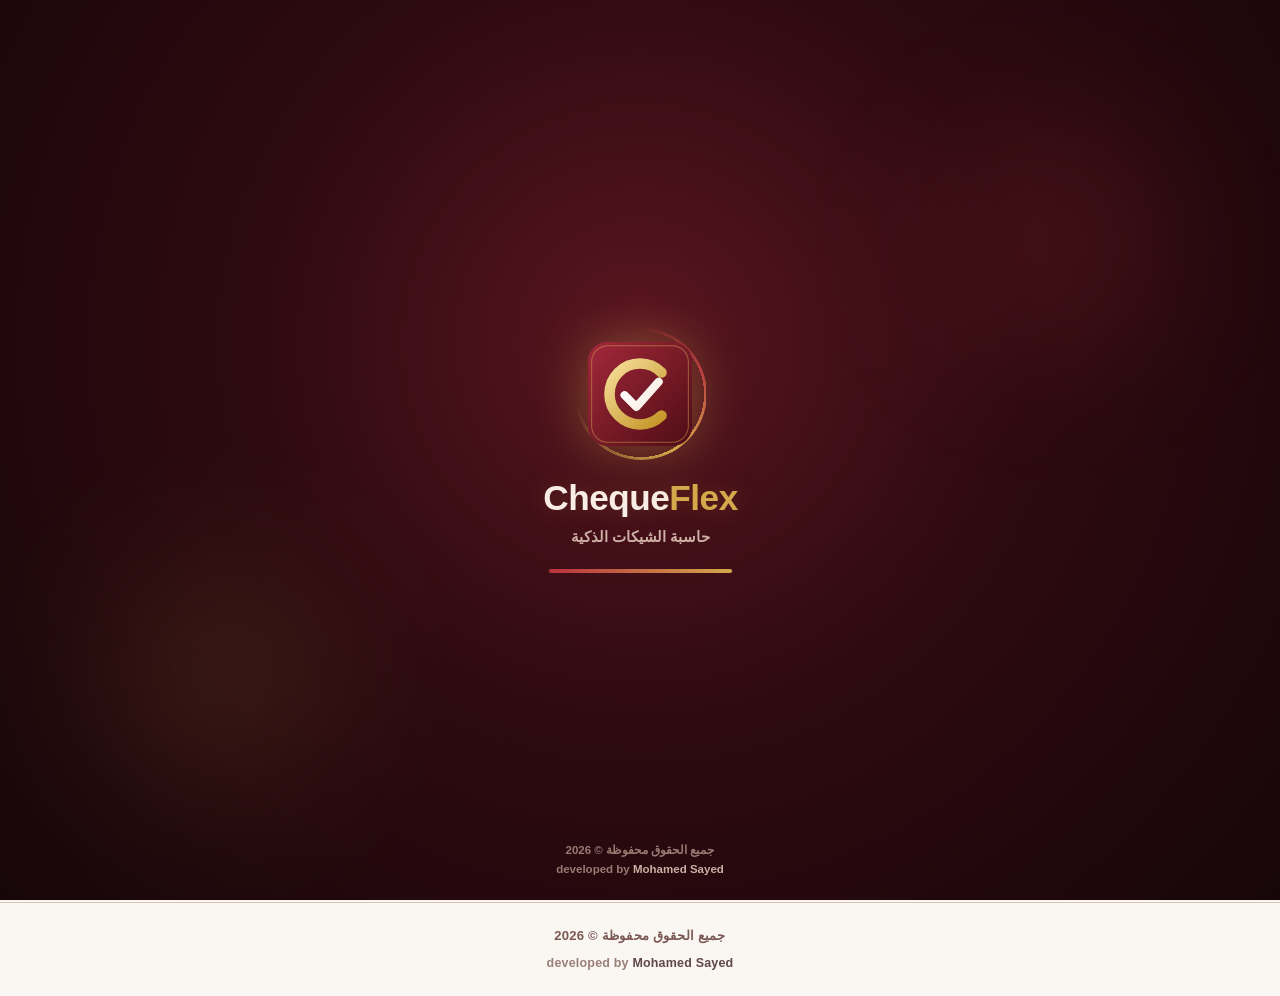
<file: index.html>
<!DOCTYPE html>
<html lang="ar" dir="rtl">
<head>
    <meta charset="UTF-8">
    <!-- Content Security Policy -->
    <meta http-equiv="Content-Security-Policy" content="default-src 'self'; script-src 'self' https://www.googletagmanager.com; style-src 'self' 'unsafe-inline' https://fonts.googleapis.com; font-src 'self' https://fonts.gstatic.com; img-src 'self' data: https://www.googletagmanager.com https://*.google-analytics.com; connect-src 'self' https://*.google-analytics.com https://*.analytics.google.com; object-src 'none'; base-uri 'self'; form-action 'self'; frame-ancestors 'none'">
    <!-- Google tag (gtag.js) -->
    <script async src="https://www.googletagmanager.com/gtag/js?id=G-LXRSER8TMQ"></script>
    <script src="js/analytics.js"></script>
    <meta name="viewport" content="width=device-width, initial-scale=1.0, maximum-scale=1.0, user-scalable=no">
    <!-- PWA Meta Tags -->
    <meta name="theme-color" content="#170609" id="themeColorMeta">
    <meta name="apple-mobile-web-app-capable" content="yes">
    <meta name="apple-mobile-web-app-status-bar-style" content="black-translucent">
    <meta name="apple-mobile-web-app-title" content="ChequeFlex">
    <!-- PWA Manifest -->
    <link rel="manifest" href="manifest.json">
    <link rel="icon" href="icons/icon.svg" type="image/svg+xml">
    <link rel="icon" href="icons/icon-192.png" type="image/png" sizes="192x192">
    <link rel="apple-touch-icon" href="icons/apple-touch-icon.png">
    <meta name="description" content="أداة حساب مديونية وتسوية شيكات المشروعات الصغيرة">
    
    <title data-i18n="pageTitle">ChequeFlex | حاسبة الشيكات الذكية</title>
    
    <!-- Fonts -->
    <link rel="preconnect" href="https://fonts.googleapis.com">
    <link rel="preconnect" href="https://fonts.gstatic.com" crossorigin>
    <link href="https://fonts.googleapis.com/css2?family=Cairo:wght@400;600;700;800&family=Inter:wght@400;600;700&display=swap" rel="stylesheet">
    
    <!-- Vendored Libraries (local, pinned versions — no third-party runtime JS) -->

    <!-- Styles -->
    <link rel="stylesheet" href="css/style.css">
</head>
<body>

    <!-- Boot: anti-clickjacking, theme init, splash & service worker -->
    <script src="js/boot.js"></script>

    <!-- ============================================================
         SPLASH SCREEN
    ============================================================ -->
    <div id="splashScreen" role="status" aria-label="جارٍ تحميل ChequeFlex">
        <div class="splash-content">
            <!-- Logo -->
            <div class="splash-logo">
                <span class="logo-ring"></span>
                <svg width="104" height="104" viewBox="0 0 512 512" fill="none" xmlns="http://www.w3.org/2000/svg" aria-hidden="true">
  <rect width="512" height="512" rx="96" fill="url(#splBg)"/>
  <rect x="18" y="18" width="476" height="476" rx="80" fill="none" stroke="#E3B65A" stroke-opacity="0.45" stroke-width="5"/>
  <path d="M362 150A150 150 0 1 0 362 362" stroke="url(#splC)" stroke-width="52" stroke-linecap="round" fill="none"/>
  <path d="M180 262L238 320L348 196" stroke="url(#splK)" stroke-width="40" stroke-linecap="round" stroke-linejoin="round" fill="none"/>
  <defs>
    <linearGradient id="splBg" x1="0" y1="0" x2="512" y2="512" gradientUnits="userSpaceOnUse">
      <stop offset="0%" stop-color="#A3283A"/>
      <stop offset="100%" stop-color="#4E0D15"/>
    </linearGradient>
    <linearGradient id="splC" x1="106" y1="106" x2="406" y2="406" gradientUnits="userSpaceOnUse">
      <stop offset="0%" stop-color="#F6DE9A"/>
      <stop offset="100%" stop-color="#C08F1E"/>
    </linearGradient>
    <linearGradient id="splK" x1="180" y1="196" x2="348" y2="320" gradientUnits="userSpaceOnUse">
      <stop offset="0%" stop-color="#FFFFFF"/>
      <stop offset="100%" stop-color="#F8EDE0"/>
    </linearGradient>
  </defs>
</svg>
            </div>
            <!-- Name -->
            <div class="splash-name" dir="ltr">Cheque<span>Flex</span></div>
            <div class="splash-sub">حاسبة الشيكات الذكية</div>
            <!-- Loading progress -->
            <div class="splash-progress"><div class="splash-progress-bar"></div></div>
        </div>
        <!-- Copyright -->
        <div class="splash-footer">
            جميع الحقوق محفوظة &copy; 2026<br>
            developed by <strong>Mohamed Sayed</strong>
        </div>
    </div>

    <!-- Splash Screen Styles (inline to render before CSS loads) -->
    <style>
        /* ── Splash Screen ─────────────────────────────────────── */
        #splashScreen {
            position: fixed;
            inset: 0;
            z-index: 9999;
            background: radial-gradient(circle at 50% 38%, #5A1520 0%, #2E0A10 45%, #170609 100%);
            display: flex;
            flex-direction: column;
            align-items: center;
            justify-content: center;
            overflow: hidden;
            transition: opacity 0.5s ease, visibility 0.5s ease;
        }
        #splashScreen.hidden {
            opacity: 0;
            visibility: hidden;
            pointer-events: none;
        }
        /* Animated background glows */
        #splashScreen::before,
        #splashScreen::after {
            content: '';
            position: absolute;
            border-radius: 50%;
            filter: blur(70px);
            opacity: 0.55;
            z-index: 0;
        }
        #splashScreen::before {
            width: 300px; height: 300px;
            background: radial-gradient(circle, rgba(184,50,63,0.55), transparent 70%);
            top: 10%; inset-inline-start: 6%;
            animation: splGlow1 7s ease-in-out infinite;
        }
        #splashScreen::after {
            width: 340px; height: 340px;
            background: radial-gradient(circle, rgba(212,168,75,0.30), transparent 70%);
            bottom: 6%; inset-inline-end: 4%;
            animation: splGlow2 8s ease-in-out infinite;
        }
        @keyframes splGlow1 { 0%,100% { transform: translate(0,0); } 50% { transform: translate(28px,22px); } }
        @keyframes splGlow2 { 0%,100% { transform: translate(0,0); } 50% { transform: translate(-28px,-18px); } }

        .splash-content {
            position: relative;
            z-index: 1;
            display: flex;
            flex-direction: column;
            align-items: center;
            gap: 18px;
            animation: splFadeIn 0.7s ease forwards;
        }
        @keyframes splFadeIn {
            from { opacity: 0; transform: translateY(20px); }
            to   { opacity: 1; transform: translateY(0); }
        }

        /* Logo with rotating gradient ring */
        .splash-logo {
            position: relative;
            width: 132px; height: 132px;
            display: flex; align-items: center; justify-content: center;
        }
        .splash-logo .logo-ring {
            position: absolute;
            inset: 0;
            border-radius: 50%;
            background: conic-gradient(from 0deg, transparent 0deg, #B8323F 70deg, #D4A84B 150deg, transparent 260deg);
            -webkit-mask: radial-gradient(farthest-side, transparent calc(100% - 3px), #000 calc(100% - 3px));
                    mask: radial-gradient(farthest-side, transparent calc(100% - 3px), #000 calc(100% - 3px));
            animation: splSpin 2.6s linear infinite;
        }
        @keyframes splSpin { to { transform: rotate(360deg); } }
        .splash-logo svg {
            animation: splPulse 2.6s ease-in-out infinite;
            filter: drop-shadow(0 0 26px rgba(212,168,75,0.40));
        }
        @keyframes splPulse {
            0%, 100% { transform: scale(1); }
            50%       { transform: scale(1.05); }
        }

        .splash-name {
            font-family: 'Cairo', sans-serif;
            font-size: 2.2rem;
            font-weight: 800;
            color: #F8EDE5;
            letter-spacing: -0.5px;
            text-shadow: 0 0 24px rgba(212,168,75,0.25);
        }
        .splash-name span { color: #D4A84B; }
        .splash-sub {
            font-family: 'Cairo', sans-serif;
            font-size: 0.92rem;
            font-weight: 600;
            color: #CDAFA4;
            margin-top: -8px;
        }

        /* Loading progress bar */
        .splash-progress {
            width: 184px; height: 4px;
            background: rgba(255,255,255,0.10);
            border-radius: 4px;
            overflow: hidden;
            margin-top: 6px;
        }
        .splash-progress-bar {
            height: 100%; width: 0;
            border-radius: 4px;
            background: linear-gradient(90deg, #B8323F, #D4A84B);
            box-shadow: 0 0 12px rgba(212,168,75,0.55);
            animation: splLoad 2.4s ease forwards;
        }
        @keyframes splLoad {
            0%   { width: 0; }
            55%  { width: 70%; }
            100% { width: 100%; }
        }

        /* Footer */
        .splash-footer {
            position: fixed;
            bottom: 20px;
            left: 0; right: 0;
            z-index: 1;
            text-align: center;
            font-family: 'Cairo', sans-serif;
            font-size: 0.72rem;
            font-weight: 600;
            color: #9A7A72;
            line-height: 1.7;
        }
        .splash-footer strong { color: #CDAFA4; }
    </style>

    <!-- Print Header (Hidden on Screen) -->
    <div class="print-only" id="printHeader">
        <div class="print-header">
            <div class="print-logo">Cheque<span>Flex</span></div>
            <div data-i18n="printTitle">عرض مديونية وتسوية شيكات المشروعات الصغيرة</div>
            <div class="client-print-meta">
                <span id="printClientName" data-i18n="printClient">العميل: ----------------</span>
                <span id="printDate" data-i18n="printDateLabel">التاريخ: </span>
                <span id="printMeta"></span>
            </div>
        </div>
    </div>

    <div class="app-container">
        <!-- Navbar -->
        <header class="app-bar no-print">
            <div class="brand" dir="ltr">
                <svg width="36" height="36" viewBox="0 0 512 512" fill="none" xmlns="http://www.w3.org/2000/svg" aria-hidden="true">
  <path d="M362 150A150 150 0 1 0 362 362" stroke="url(#brdC)" stroke-width="52" stroke-linecap="round" fill="none"/>
  <path d="M180 262L238 320L348 196" stroke="#2B0D11" style="stroke: var(--text-main)" stroke-width="40" stroke-linecap="round" stroke-linejoin="round" fill="none"/>
  <defs>
    <linearGradient id="brdBg" x1="0" y1="0" x2="512" y2="512" gradientUnits="userSpaceOnUse">
      <stop offset="0%" stop-color="#A3283A"/>
      <stop offset="100%" stop-color="#4E0D15"/>
    </linearGradient>
    <linearGradient id="brdC" x1="106" y1="106" x2="406" y2="406" gradientUnits="userSpaceOnUse">
      <stop offset="0%" stop-color="#F6DE9A"/>
      <stop offset="100%" stop-color="#C08F1E"/>
    </linearGradient>
    <linearGradient id="brdK" x1="180" y1="196" x2="348" y2="320" gradientUnits="userSpaceOnUse">
      <stop offset="0%" stop-color="#FFFFFF"/>
      <stop offset="100%" stop-color="#F8EDE0"/>
    </linearGradient>
  </defs>
</svg>
                Cheque<span>Flex</span>
                <small>حاسبة الشيكات الذكية</small>
            </div>
            <div class="actions-right">
                <button type="button" class="btn-icon" id="installBtn" aria-label="Install App" title="تثبيت التطبيق" style="display:none;">
                    <svg width="20" height="20" viewBox="0 0 24 24" fill="none" stroke="currentColor" stroke-width="2" stroke-linecap="round" stroke-linejoin="round"><path d="M12 3v12"></path><polyline points="8 11 12 15 16 11"></polyline><path d="M4 21h16"></path></svg>
                </button>
                <button type="button" class="btn-icon" id="shareBtn" aria-label="Share App" title="مشاركة التطبيق">
                    <svg width="20" height="20" viewBox="0 0 24 24" fill="none" stroke="currentColor" stroke-width="2" stroke-linecap="round" stroke-linejoin="round"><circle cx="18" cy="5" r="3"></circle><circle cx="6" cy="12" r="3"></circle><circle cx="18" cy="19" r="3"></circle><line x1="8.59" y1="13.51" x2="15.42" y2="17.49"></line><line x1="15.41" y1="6.51" x2="8.59" y2="10.49"></line></svg>
                </button>
                <button class="btn-icon" id="langToggle" aria-label="Toggle Language" title="تغيير اللغة">
                    <svg width="20" height="20" viewBox="0 0 24 24" fill="none" stroke="currentColor" stroke-width="2" stroke-linecap="round" stroke-linejoin="round"><circle cx="12" cy="12" r="10"></circle><line x1="2" y1="12" x2="22" y2="12"></line><path d="M12 2a15.3 15.3 0 0 1 4 10 15.3 15.3 0 0 1-4 10 15.3 15.3 0 0 1-4-10 15.3 15.3 0 0 1 4-10z"></path></svg>
                    <span id="currentLangLabel">EN</span>
                </button>
                <button class="btn-icon" id="themeToggle" aria-label="Toggle Theme" title="تبديل المظهر">
                    <svg width="20" height="20" viewBox="0 0 24 24" fill="none" stroke="currentColor" stroke-width="2"><path d="M21 12.79A9 9 0 1 1 11.21 3 7 7 0 0 0 21 12.79z"></path></svg>
                </button>
            </div>
        </header>

        <main class="main-grid">
            <!-- Left Column: Inputs Form -->
            <aside class="card no-print fade-in">
                <div class="card-header">
                    <svg width="22" height="22" viewBox="0 0 24 24" fill="none" stroke="currentColor" stroke-width="2.5" aria-hidden="true"><path d="M11 4H4a2 2 0 0 0-2 2v14a2 2 0 0 0 2 2h14a2 2 0 0 0 2-2v-7"></path><path d="M18.5 2.5a2.121 2.121 0 0 1 3 3L12 15l-4 1 1-4 9.5-9.5z"></path></svg>
                    <span data-i18n="formTitle">بيانات العملية</span>
                    
                    <button class="btn-icon btn-sm" id="resetBtn" aria-label="Reset Form" title="إعادة ضبط" style="margin-right: auto; margin-left: 0;">
                        <svg width="18" height="18" viewBox="0 0 24 24" fill="none" stroke="currentColor" stroke-width="2" stroke-linecap="round" stroke-linejoin="round"><path d="M3 12a9 9 0 1 0 9-9 9.75 9.75 0 0 0-6.74 2.74L3 8"></path><path d="M3 3v5h5"></path></svg>
                    </button>
                </div>

                <form id="calculatorForm" novalidate>
                    <!-- Client Name -->
                    <div class="input-group">
                        <label for="clientName">
                            <span data-i18n="clientNameLabel">اسم العميل (اختياري)</span>
                            <span class="tooltip-icon" aria-label="يظهر اسم العميل في المطبوعات فقط" title="يظهر اسم العميل في المطبوعات فقط">
                                <svg width="14" height="14" viewBox="0 0 24 24" fill="none" stroke="currentColor" stroke-width="2"><circle cx="12" cy="12" r="10"></circle><line x1="12" y1="16" x2="12" y2="12"></line><line x1="12" y1="8" x2="12.01" y2="8"></line></svg>
                            </span>
                        </label>
                        <input type="text" id="clientName" class="form-control" placeholder="أدخل اسم العميل" data-i18n-placeholder="clientNamePlaceholder">
                    </div>

                    <!-- Loan Amount -->
                    <div class="input-group">
                        <label for="loanAmount">
                            <span data-i18n="loanAmountLabel">مبلغ القرض (ج.م)</span>
                            <span class="tooltip-icon" aria-label="أدخل إجمالي مبلغ التمويل المطلوب" title="أدخل إجمالي مبلغ التمويل المطلوب">
                                <svg width="14" height="14" viewBox="0 0 24 24" fill="none" stroke="currentColor" stroke-width="2"><circle cx="12" cy="12" r="10"></circle><line x1="12" y1="16" x2="12" y2="12"></line><line x1="12" y1="8" x2="12.01" y2="8"></line></svg>
                            </span>
                        </label>
                        <input type="number" id="loanAmount" class="form-control" placeholder="100,000" min="1000" required>
                        <div class="error-msg" id="error-loanAmount" data-i18n="errorLoanAmount">يرجى إدخال مبلغ صحيح أكبر من 1000</div>
                    </div>

                    <!-- Product Code -->
                    <div class="input-group">
                        <label for="productCode">
                            <span data-i18n="productCodeLabel">المنتج المصرفي</span>
                        </label>
                        <input type="text" id="productCode" class="form-control" list="productCodesList" placeholder="أدخل كود المنتج (مثال: IS18)" required autocomplete="off">
                        <datalist id="productCodesList">
                            <!-- Populated dynamically -->
                        </datalist>
                        <div class="error-msg" id="error-productCode" data-i18n="errorProductCode">كود المنتج غير موجود</div>
                    </div>


                    <!-- Duration -->
                    <div class="input-group">
                        <label for="duration">
                            <span data-i18n="durationLabel">مدة القرض (بالشهور)</span>
                            <span class="tooltip-icon" aria-label="المدة الإجمالية للتمويل بالشهور، يجب أن تكون من مضاعفات الـ 6" title="المدة الإجمالية للتمويل بالشهور، يجب أن تكون من مضاعفات الـ 6">
                                <svg width="14" height="14" viewBox="0 0 24 24" fill="none" stroke="currentColor" stroke-width="2"><circle cx="12" cy="12" r="10"></circle><line x1="12" y1="16" x2="12" y2="12"></line><line x1="12" y1="8" x2="12.01" y2="8"></line></svg>
                            </span>
                        </label>
                        <input type="number" id="duration" class="form-control" placeholder="36" value="36" min="6" step="1" required>
                        <div class="error-msg" id="error-duration" data-i18n="errorDuration">المدة غير صحيحة، أدنى مدة 6 شهور</div>
                    </div>

                    <!-- Disburse Date -->
                    <div class="input-group">
                        <label for="disburseDate">
                            <span data-i18n="disburseDateLabel">تاريخ المنح</span>
                        </label>
                        <input type="date" id="disburseDate" class="form-control" required>
                        <div class="error-msg" id="error-disburseDate" data-i18n="errorDate">يرجى إختيار تاريخ صحيح</div>
                    </div>

                    <!-- Guarantor Toggle -->
                    <div class="toggle-row" id="guarantorToggle" tabindex="0" aria-checked="false" role="switch">
                        <span data-i18n="guarantorLabel">هل يوجد ضامن؟</span>
                        <div class="ios-toggle"></div>
                    </div>

                    <!-- Calculate Button -->
                    <button type="button" class="btn btn-primary" id="calcBtn" style="width: 100%; margin-bottom: 16px; font-size: 1.1rem; padding: 14px;">
                        <span data-i18n="calcBtn">احسب الآن</span>
                        <svg width="20" height="20" viewBox="0 0 24 24" fill="none" stroke="currentColor" stroke-width="2.5"><polyline points="20 6 9 17 4 12"></polyline></svg>
                    </button>

                    <div id="formGlobalError" class="global-error" style="display: none;" data-i18n="globalError">يرجى تصحيح الأخطاء في الحقول أعلاه.</div>
                </form>
            </aside>

            <!-- Right Column: Results & Table -->
            <section class="results-wrapper fade-in" id="resultsSection">
                
                <div class="card card-header-box no-print" style="margin-bottom: 24px; padding: 16px 24px;">
                    <div class="header-content" style="display: flex; justify-content: space-between; align-items: center; flex-wrap: wrap; gap: 10px;">
                        <div style="display: flex; align-items: center; gap: 10px; font-weight: 800; font-size: 1.2rem;">
                            <svg width="22" height="22" viewBox="0 0 24 24" fill="none" stroke="currentColor" stroke-width="2.5"><rect x="3" y="4" width="18" height="18" rx="2" ry="2"></rect><line x1="16" y1="2" x2="16" y2="6"></line><line x1="8" y1="2" x2="8" y2="6"></line><line x1="3" y1="10" x2="21" y2="10"></line></svg>
                            <span data-i18n="resultsTitle">لوحة المخرجات</span>
                        </div>
                        <div class="results-actions">
                            <button type="button" class="btn btn-primary btn-sm" id="printResultsBtn">
                                <svg width="16" height="16" viewBox="0 0 24 24" fill="none" stroke="currentColor" stroke-width="2"><polyline points="6 9 6 2 18 2 18 9"></polyline><path d="M6 18H4a2 2 0 0 1-2-2v-5a2 2 0 0 1 2-2h16a2 2 0 0 1 2 2v5a2 2 0 0 1-2 2h-2"></path><rect x="6" y="14" width="12" height="8"></rect></svg>
                                <span data-i18n="printBtn">طباعة</span>
                            </button>
                        </div>
                    </div>
                </div>

                <!-- Summary band: client, loan, product, monthly installment -->
                <div class="summary-band no-print" id="summaryBand">
                    <div class="summary-top">
                        <div class="summary-client" id="summaryClient"></div>
                        <div class="summary-date" id="summaryDate"></div>
                    </div>
                    <div class="summary-chips" id="summaryChips"></div>
                </div>

                <!-- Cheque lists: client & guarantor, always visible -->
                <div class="cheques-grid no-print">
                    <section class="cheque-panel" id="clientPanel">
                        <div class="cheque-panel-head">
                            <h3><span class="panel-dot"></span><span data-i18n="clientDebtsTitle">شيكات العميل</span></h3>
                            <span class="panel-badge" id="clientBadge"></span>
                        </div>
                        <div class="cheque-rows" id="clientRows"></div>
                        <div class="cheque-total"><span data-i18n="totalLabel">الإجمالي</span><span class="cheque-amt" id="clientTotal">0.00</span></div>
                    </section>

                    <section class="cheque-panel guar" id="guarantorPanel" style="display: none;">
                        <div class="cheque-panel-head">
                            <h3><span class="panel-dot"></span><span data-i18n="guarChecksTitle">شيكات الضامن</span></h3>
                            <span class="panel-badge" id="guarBadge"></span>
                        </div>
                        <div class="cheque-rows" id="guarRows"></div>
                        <div class="cheque-total"><span data-i18n="totalLabel">الإجمالي</span><span class="cheque-amt" id="guarTotal">0.00</span></div>
                    </section>
                </div>

                <!-- Printout: cheque tables with totals + signatures -->
                <div id="printChequesContainer" class="print-only"></div>

                <p class="results-disclaimer" data-i18n="disclaimer">الأرقام استرشادية، والمرجع النهائي هو نظام البنك.</p>

                <!-- Sticky actions (mobile-friendly) -->
                <div class="results-actionbar no-print">
                    <button type="button" class="btn btn-primary" id="printBarBtn">
                        <svg width="18" height="18" viewBox="0 0 24 24" fill="none" stroke="currentColor" stroke-width="2"><polyline points="6 9 6 2 18 2 18 9"></polyline><path d="M6 18H4a2 2 0 0 1-2-2v-5a2 2 0 0 1 2-2h16a2 2 0 0 1 2 2v5a2 2 0 0 1-2 2h-2"></path><rect x="6" y="14" width="12" height="8"></rect></svg>
                        <span data-i18n="printBtn">طباعة</span>
                    </button>
                    <button type="button" class="btn btn-ghost" id="copyAllBtn">
                        <svg width="18" height="18" viewBox="0 0 24 24" fill="none" stroke="currentColor" stroke-width="2"><rect x="9" y="9" width="13" height="13" rx="2"></rect><path d="M5 15H4a2 2 0 0 1-2-2V4a2 2 0 0 1 2-2h9a2 2 0 0 1 2 2v1"></path></svg>
                        <span data-i18n="copyAll">نسخ كل المبالغ</span>
                    </button>
                </div>

            </section>
        </main>
    </div>

    <!-- Modal for Cheques List -->
    <div class="modal-backdrop" id="chequesModal">
        <div class="modal-card">
            <div class="modal-header">
                <h3 id="modalTitle">قائمة الشيكات</h3>
                <button class="btn-icon btn-sm" id="closeModalBtn" aria-label="Close Modal">
                    <svg width="20" height="20" viewBox="0 0 24 24" fill="none" stroke="currentColor" stroke-width="2"><line x1="18" y1="6" x2="6" y2="18"></line><line x1="6" y1="6" x2="18" y2="18"></line></svg>
                </button>
            </div>
            <div class="modal-body">
                <div class="cheques-list" id="chequesListContainer">
                    <!-- Cheque items injected here -->
                </div>
            </div>
        </div>
    </div>

    <script src="js/i18n.js"></script>
    <script src="js/calculator.js"></script>
    <script src="js/ui.js"></script>
    <!-- Data module loader: exposes built-in products (getProducts) globally -->
    <script type="module" src="js/data-loader.js"></script>
    <script src="js/app.js"></script>
    <!-- ============================================================
         Footer — Copyright
    ============================================================ -->
    <footer id="appFooter" class="app-footer no-print" style="
        text-align: center;
        padding: 20px 24px;
        margin-top: 8px;
        border-top: 1px solid var(--border-color);
        color: var(--text-muted);
        font-size: 0.82rem;
        font-weight: 600;
        line-height: 2;
        letter-spacing: 0.2px;
    ">
        <div>
            <span data-i18n="footerRights">جميع الحقوق محفوظة</span> &copy; 2026
        </div>
        <div style="margin-top:2px; font-size:0.78rem; opacity:0.75;">
            <span data-i18n="footerCredit">developed by</span> <span id="devName" style="color:var(--text-main);font-weight:700;white-space:nowrap;cursor:pointer;">Mohamed Sayed</span>
        </div>
    </footer>
</body>
</html>
</file>
<file: css/style.css>
/* ============================================================
 *  ChequeFlex — حاسبة الشيكات الذكية
 *  style.css — Main Stylesheet & Design System
 * ============================================================
 *  © 2026 MSM-FINTECH. جميع الحقوق محفوظة.
 *  تطوير وبناء المبرمج: MOHAMED SAYED MUBARAK
 *  يُحظر نسخ هذا الكود أو إعادة توزيعه دون إذن كتابي مسبق.
 * ============================================================ */

/* ================================= */
/* 1. Design System & Theming        */
/* ================================= */
/* Palette: brick red (burgundy) + gold. Token names kept for compatibility:
   --royal-gold / --electric-blue = primary brick, --navy-blue = heading tone. */
:root {
    /* Light Mode — Brick & Gold */
    --bg-body: #FAF6F1;
    --bg-gradient: linear-gradient(135deg, #FAF6F1 0%, #F2E7DC 100%);
    --bg-card: #FFFFFF;
    --text-main: #2B0D11;
    --text-muted: #7A5853;
    --border-color: rgba(214, 190, 172, 0.9);
    --navy-blue: #5E1119;
    --royal-gold: #8B1E2B;           /* Primary brick red */
    --royal-gold-hover: #6E1520;     /* Darker brick hover */
    --slate-gray: #A2867E;
    --success: #0E9F6E;
    --danger: #DC2626;
    --danger-bg: #FEF2F2;
    --input-bg: #F8F0E9;
    --shadow-sm: 0 1px 3px rgba(60,15,20,0.06), 0 4px 16px rgba(60,15,20,0.05);
    --shadow-md: 0 6px 18px rgba(60,15,20,0.10), 0 12px 36px rgba(60,15,20,0.08);
    --border-radius: 16px;
    --focus-ring: 0 0 0 3px rgba(139, 30, 43, 0.25);
    --highlight-row: #FBEFE6;
    --chrome-silver: #E3C98F;
    --electric-blue: #8B1E2B;
    --deep-navy: #3A0A10;
    /* Gold accent — monetary value emphasis */
    --gold: #A97A0F;
    --gold-bg: #FBF3DE;
}

[data-theme="dark"] {
    /* Dark Mode — Brick & Gold */
    --bg-body: #170609;
    --bg-gradient: linear-gradient(135deg, #170609 0%, #2A0C11 100%);
    --bg-card: #26090E;
    --text-main: #F8EDE5;
    --text-muted: #CDAFA4;
    --border-color: rgba(212, 168, 75, 0.18);
    --navy-blue: #E3B65A;
    --royal-gold: #B8323F;           /* Brighter brick on dark */
    --royal-gold-hover: #9A2633;
    --slate-gray: #9A7A72;
    --success: #10B981;
    --danger: #EF4444;
    --danger-bg: #1A0A0A;
    --input-bg: rgba(58, 16, 22, 0.8);
    --highlight-row: #3A1118;
    --shadow-sm: 0 4px 10px rgba(0,0,0,0.4);
    --shadow-md: 0 10px 30px rgba(0,0,0,0.55);
    --chrome-silver: #E6C27A;
    --electric-blue: #D4A84B;
    --deep-navy: #0F0305;
    /* Gold accent — monetary value emphasis */
    --gold: #E3B65A;
    --gold-bg: rgba(227, 182, 90, 0.10);
}

* {
    margin: 0;
    padding: 0;
    box-sizing: border-box;
    font-family: 'Cairo', 'Inter', sans-serif;
    -webkit-tap-highlight-color: transparent;
}

body {
    background: var(--bg-gradient);
    background-color: var(--bg-body);
    background-attachment: fixed;
    color: var(--text-main);
    transition: background-color 0.3s, color 0.3s;
    -webkit-font-smoothing: antialiased;
    min-height: 100vh;
}

[dir="ltr"] body {
    font-family: 'Inter', 'Cairo', sans-serif;
}

input[type=number]::-webkit-inner-spin-button, 
input[type=number]::-webkit-outer-spin-button { -webkit-appearance: none; margin: 0; }
input[type=number] { -moz-appearance: textfield; }

/* Focus Accessibility */
*:focus-visible {
    outline: none;
    box-shadow: var(--focus-ring);
    border-radius: 4px;
}

/* Animations */
.fade-in {
    animation: fadeIn 0.4s ease forwards;
}

@keyframes fadeIn {
    from { opacity: 0; transform: translateY(10px); }
    to { opacity: 1; transform: translateY(0); }
}

/* ================================= */
/* 2. Layout & App Bar               */
/* ================================= */
.app-container {
    max-width: 1200px;
    margin: 0 auto;
    padding: 24px;
}

.app-bar {
    display: flex;
    justify-content: space-between;
    align-items: center;
    padding: 12px 16px;
    background-color: var(--bg-card);
    backdrop-filter: blur(12px);
    -webkit-backdrop-filter: blur(12px);
    border-radius: var(--border-radius);
    box-shadow: var(--shadow-sm);
    margin-bottom: 24px;
    border: 1px solid var(--border-color);
    overflow: hidden;       /* prevent content from escaping */
    gap: 8px;
}

.brand {
    display: flex;
    align-items: center;
    gap: 12px;
    font-weight: 800;
    font-size: 1.5rem;
    color: var(--text-main);
    letter-spacing: -0.5px;
    min-width: 0;           /* allow shrinking */
    flex-shrink: 1;
    white-space: nowrap;
    overflow: hidden;
}

.brand small {
    font-size: 0.6em;
    font-weight: 600;
    color: var(--text-muted);
    margin-right: 4px;
    white-space: nowrap;
}

.brand span {
    color: var(--royal-gold);
}

.actions-right {
    display: flex;
    align-items: center;
    gap: 12px;
    flex-shrink: 0;         /* never shrink the action buttons */
}

/* Buttons */
.btn {
    display: inline-flex;
    align-items: center;
    justify-content: center;
    gap: 8px;
    padding: 12px 24px;
    border-radius: 12px;
    font-weight: 700;
    font-size: 1rem;
    cursor: pointer;
    transition: all 0.2s;
    border: none;
    min-height: 44px; /* A11y Hit area */
}

.btn-sm {
    padding: 8px 16px;
    font-size: 0.9rem;
}

.btn-icon {
    padding: 10px;
    border-radius: 50%;
    background: var(--input-bg);
    color: var(--text-main);
    display: flex;
    align-items: center;
    justify-content: center;
    cursor: pointer;
    border: none;
    transition: background 0.2s;
    min-width: 44px; /* A11y Hit area */
    min-height: 44px;
    gap: 6px;
}

.btn-icon span {
    font-weight: 700;
    font-size: 0.85rem;
}

.btn-icon:hover { background: var(--border-color); }

.btn-primary {
    background-image: linear-gradient(135deg, var(--royal-gold), var(--royal-gold-hover));
    background-color: var(--royal-gold);
    color: #fff;
    box-shadow: 0 4px 14px rgba(139, 30, 43, 0.30);
}

.btn-primary:hover {
    background-image: linear-gradient(135deg, var(--royal-gold-hover), var(--royal-gold-hover));
    transform: translateY(-2px);
    box-shadow: 0 8px 22px rgba(139, 30, 43, 0.40);
}

.btn-primary:active {
    transform: translateY(0);
    box-shadow: 0 2px 8px rgba(139, 30, 43, 0.30);
}

.btn-success {
    background-color: var(--success);
    color: #fff;
}
.btn-success:hover {
    opacity: 0.9;
    transform: translateY(-2px);
}

.btn-outline {
    background-color: transparent;
    border: 2px solid var(--border-color);
    color: var(--text-main);
}
.btn-outline:hover { border-color: var(--text-muted); }

/* ================================= */
/* 3. Mobile Header Fix               */
/* ================================= */
@media (max-width: 600px) {
    .app-container { padding: 12px; }

    .app-bar { padding: 10px 12px; gap: 6px; }

    .brand {
        font-size: 1.1rem;
        gap: 8px;
    }

    .brand small { display: none; }     /* hide subtitle on mobile */

    .brand svg {
        width: 26px !important;
        height: 26px !important;
        flex-shrink: 0;
    }

    .actions-right { gap: 6px; }

    .btn-icon {
        min-width: 38px;
        min-height: 38px;
        padding: 8px;
    }

    /* Results sizing on phones */
    .hero-card { padding: 22px 20px; }
    .hero-card .hero-value { font-size: 2.1rem; }
    .stat-card { padding: 18px 18px; }
    .stat-card .value { font-size: 1.6rem; }
    .chart-canvas-wrap { height: 220px; }
    .section-title { font-size: 1rem; }
}

/* Comfortable single-column results on tablets/phones */
@media (max-width: 900px) {
    .stats-grid { grid-template-columns: 1fr; gap: 14px; }
}

/* ================================= */
/* 3. Main Grid & Form Elements      */
/* ================================= */
.main-grid {
    display: grid;
    grid-template-columns: 350px 1fr;
    gap: 24px;
}

@media (max-width: 900px) {
    .main-grid { grid-template-columns: 1fr; }
}

.card {
    background-color: var(--bg-card);
    backdrop-filter: blur(12px);
    -webkit-backdrop-filter: blur(12px);
    border-radius: var(--border-radius);
    box-shadow: var(--shadow-sm);
    border: 1px solid var(--border-color);
    padding: 24px;
    height: fit-content;
}

.card-header {
    font-size: 1.2rem;
    font-weight: 800;
    margin-bottom: 24px;
    padding-bottom: 16px;
    border-bottom: 1px solid var(--border-color);
    display: flex;
    align-items: center;
    gap: 10px;
}

.input-group {
    margin-bottom: 18px;
    display: flex;
    flex-direction: column;
    gap: 8px;
    position: relative;
}

.grid-row-2 {
    display: grid;
    grid-template-columns: 1fr 1fr;
    gap: 12px;
}

.input-group label {
    font-weight: 700;
    font-size: 0.95rem;
    color: var(--text-muted);
    display: flex;
    align-items: center;
    gap: 6px;
}

.tooltip-icon {
    color: var(--slate-gray);
    cursor: help;
    display: inline-flex;
}

.form-control {
    width: 100%;
    padding: 14px 16px;
    background-color: var(--input-bg);
    border: 1px solid var(--border-color);
    border-radius: 12px;
    color: var(--text-main);
    font-size: 1.05rem;
    font-weight: 600;
    transition: all 0.2s;
    min-height: 48px; /* A11y Hit area */
}

.form-control:focus {
    outline: none;
    border-color: var(--royal-gold);
    background-color: var(--bg-body);
}

.form-control.invalid {
    border-color: var(--danger);
    background-color: var(--danger-bg);
}

.error-msg {
    display: none;
    color: var(--danger);
    font-size: 0.8rem;
    font-weight: 700;
    margin-top: -4px;
}

.global-error {
    background-color: var(--danger-bg);
    color: var(--danger);
    padding: 12px;
    border-radius: 8px;
    font-size: 0.9rem;
    font-weight: 700;
    border: 1px solid var(--danger);
    margin-bottom: 16px;
}

/* Toggle Components */
.toggle-row {
    display: flex;
    justify-content: space-between;
    align-items: center;
    padding: 14px 16px;
    background-color: var(--input-bg);
    border-radius: 12px;
    border: 1px solid var(--border-color);
    margin-bottom: 24px;
    cursor: pointer;
    min-height: 48px;
}

.toggle-row span {
    font-weight: 700;
    font-size: 1rem;
}

.ios-toggle {
    position: relative;
    width: 46px;
    height: 26px;
    background-color: var(--border-color);
    border-radius: 34px;
    transition: background-color 0.3s;
}

.ios-toggle.active { background-color: var(--success); }

.ios-toggle::after {
    content: '';
    position: absolute;
    top: 3px;
    width: 20px;
    height: 20px;
    background-color: white;
    border-radius: 50%;
    transition: transform 0.3s;
}

[dir="rtl"] .ios-toggle::after { right: 3px; }
[dir="ltr"] .ios-toggle::after { left: 3px; }

[dir="rtl"] .ios-toggle.active::after { transform: translateX(-20px); }
[dir="ltr"] .ios-toggle.active::after { transform: translateX(20px); }

/* ================================= */
/* 4. Results & Stat Cards           */
/* ================================= */
.results-wrapper {
    display: none; /* Controlled by JS */
}

.section-title {
    font-size: 1.1rem;
    font-weight: 700;
    color: var(--text-muted);
    margin-bottom: 16px;
    margin-top: 10px;
}

.stats-grid {
    display: grid;
    grid-template-columns: repeat(auto-fit, minmax(200px, 1fr));
    gap: 16px;
    margin-bottom: 32px;
}

.stat-card {
    background-color: var(--bg-card);
    backdrop-filter: blur(8px);
    -webkit-backdrop-filter: blur(8px);
    border: 1px solid var(--border-color);
    border-radius: 14px;
    padding: 22px 24px;
    position: relative;
    overflow: hidden;
    box-shadow: var(--shadow-sm);
    transition: transform 0.25s ease, box-shadow 0.25s ease;
    animation: cardIn 0.45s ease both;
}

/* Stagger entrance of stat cards */
.stats-grid .stat-card:nth-child(1) { animation-delay: 0.05s; }
.stats-grid .stat-card:nth-child(2) { animation-delay: 0.13s; }
.stats-grid .stat-card:nth-child(3) { animation-delay: 0.21s; }

@keyframes cardIn {
    from { opacity: 0; transform: translateY(14px); }
    to   { opacity: 1; transform: translateY(0); }
}

.stat-card:hover {
    transform: translateY(-3px);
    box-shadow: var(--shadow-md);
}

.stat-card::before {
    content: '';
    position: absolute;
    top: 0; width: 4px; height: 100%;
    background: linear-gradient(180deg, var(--electric-blue), var(--navy-blue));
}
[dir="rtl"] .stat-card::before { right: 0; }
[dir="ltr"] .stat-card::before { left: 0; }

.stat-card.gold::before { background: linear-gradient(180deg, #F0D58A, var(--gold)); }
.stat-card.emerald::before { background-color: var(--success); }

/* Icon badge at top of each stat card */
.stat-card .stat-icon {
    width: 40px;
    height: 40px;
    border-radius: 12px;
    display: inline-flex;
    align-items: center;
    justify-content: center;
    margin-bottom: 12px;
    background: rgba(139, 30, 43, 0.12);
    color: var(--electric-blue);
}
.stat-card.gold .stat-icon {
    background: var(--gold-bg);
    color: var(--gold);
}
.stat-card.emerald .stat-icon {
    background: rgba(16, 185, 129, 0.12);
    color: var(--success);
}

.stat-card h4 {
    font-size: 0.95rem;
    color: var(--text-muted);
    margin-bottom: 8px;
}

.stat-card .value {
    font-size: 1.9rem;
    font-weight: 800;
    color: var(--text-main);
    margin-bottom: 4px;
    letter-spacing: -0.5px;
    transition: transform 0.25s ease;
}

.stat-card.gold .value { color: var(--gold); }
.stat-card.emerald .value { color: var(--success); }

/* Brief pulse when a value updates */
.stat-card .value.value-pulse {
    animation: valuePulse 0.5s ease;
}
@keyframes valuePulse {
    0%   { transform: scale(1); }
    40%  { transform: scale(1.08); }
    100% { transform: scale(1); }
}

.stat-card .desc {
    font-size: 0.8rem;
    color: var(--slate-gray);
    font-weight: 600;
}

/* Hero Summary Card — highlights the headline number */
.hero-card {
    background: linear-gradient(135deg, var(--royal-gold), var(--royal-gold-hover));
    border-radius: var(--border-radius);
    padding: 26px 28px;
    margin-bottom: 24px;
    color: #fff;
    box-shadow: 0 10px 30px rgba(139, 30, 43, 0.28);
    position: relative;
    overflow: hidden;
    animation: cardIn 0.45s ease both;
}
.hero-card::after {
    content: '';
    position: absolute;
    top: -40px;
    inset-inline-end: -30px;
    width: 160px;
    height: 160px;
    background: rgba(255,255,255,0.10);
    border-radius: 50%;
}
.hero-card .hero-label {
    font-size: 0.9rem;
    font-weight: 700;
    opacity: 0.9;
    margin-bottom: 8px;
    display: flex;
    align-items: center;
    gap: 8px;
}
.hero-card .hero-value {
    font-size: 2.6rem;
    font-weight: 800;
    letter-spacing: -1px;
    line-height: 1.1;
    transition: transform 0.25s ease;
}
.hero-card .hero-value.value-pulse { animation: valuePulse 0.5s ease; }
.hero-card .hero-sub {
    font-size: 0.85rem;
    font-weight: 600;
    opacity: 0.85;
    margin-top: 6px;
}

/* ── Accordion Result Cards (click the card to reveal details) ── */
.accordion-card {
    border: 1px solid var(--border-color);
    border-radius: var(--border-radius);
    margin-bottom: 20px;
    overflow: hidden;
    box-shadow: var(--shadow-sm);
    animation: cardIn 0.45s ease both;
}
.accordion-head {
    width: 100%;
    border: none;
    cursor: pointer;
    font-family: inherit;
    display: flex;
    align-items: center;
    justify-content: space-between;
    gap: 14px;
    padding: 22px 26px;
    color: #fff;
    background: linear-gradient(135deg, var(--royal-gold), var(--royal-gold-hover));
    transition: filter 0.2s;
}
.accordion-card.emerald .accordion-head {
    background: linear-gradient(135deg, var(--success), #0B8A5E);
}
.accordion-head:hover { filter: brightness(1.06); }
.accordion-head:active { filter: brightness(0.97); }

.acc-head-main {
    display: flex;
    flex-direction: column;
    gap: 4px;
    min-width: 0;
    text-align: start;
}
.acc-title {
    display: flex;
    align-items: center;
    gap: 8px;
    font-size: 0.95rem;
    font-weight: 700;
    opacity: 0.95;
}
.acc-value {
    font-size: 2.1rem;
    font-weight: 800;
    letter-spacing: -0.5px;
    line-height: 1.15;
    transition: transform 0.25s ease;
}
.acc-value.value-pulse { animation: valuePulse 0.5s ease; }
.acc-sub { font-size: 0.82rem; font-weight: 600; opacity: 0.85; }

.acc-chevron {
    flex-shrink: 0;
    opacity: 0.9;
    transition: transform 0.35s ease;
}
.accordion-card.open .acc-chevron { transform: rotate(180deg); }

.accordion-body {
    max-height: 0;
    overflow: hidden;
    background: var(--bg-card);
    transition: max-height 0.4s ease;
}
.accordion-card.open .accordion-body { max-height: 6000px; }
.accordion-inner { padding: 18px 18px 16px; }

/* Stacked mini cards in clear order: count -> first -> remaining */
.accordion-inner .stats-grid {
    grid-template-columns: 1fr;
    gap: 14px;
    margin-bottom: 0;
}
/* Compact mini cards — clean solid background (no diagonal banding) */
.accordion-inner .stat-card { padding: 15px 18px; }
.accordion-inner .stat-card .stat-icon { width: 32px; height: 32px; margin-bottom: 8px; border-radius: 10px; }
.accordion-inner .stat-card .stat-icon svg { width: 17px; height: 17px; }
.accordion-inner .stat-card h4 { font-size: 0.85rem; margin-bottom: 5px; }
.accordion-inner .stat-card .value { font-size: 1.45rem; }
.accordion-inner .stat-card .desc { font-size: 0.74rem; }

/* Expandable "remaining cheques" card */
.stat-card.expandable { cursor: pointer; }
.stat-card.expandable .card-chevron {
    position: absolute;
    top: 18px;
    inset-inline-end: 18px;
    color: var(--text-muted);
    transition: transform 0.3s ease;
    pointer-events: none;
}
.stat-card.expandable.open .card-chevron { transform: rotate(180deg); }

.cheque-sublist {
    max-height: 0;
    overflow: hidden;
    opacity: 0;
    transition: max-height 0.4s ease, opacity 0.3s ease, margin-top 0.3s ease;
}
.stat-card.expandable.open .cheque-sublist {
    max-height: 4000px;
    opacity: 1;
    margin-top: 14px;
}
.sublist-row {
    display: flex;
    align-items: center;
    justify-content: space-between;
    gap: 10px;
    padding: 10px 12px;
    border-radius: 10px;
    background: var(--input-bg);
    border: 1px solid var(--border-color);
    margin-bottom: 8px;
}
.sublist-row:last-child { margin-bottom: 0; }
.sublist-info { display: flex; flex-direction: column; gap: 2px; min-width: 0; }
.sublist-num { font-weight: 700; font-size: 0.9rem; color: var(--text-main); }
.sublist-date { font-size: 0.78rem; color: var(--text-muted); font-weight: 600; }
.sublist-amount { font-weight: 800; font-size: 1rem; color: var(--gold); white-space: nowrap; }
.stat-card.emerald .sublist-amount { color: var(--success); }

/* Chart Card — payment distribution visualization */
.chart-card {
    background-color: var(--bg-card);
    border: 1px solid var(--border-color);
    border-radius: var(--border-radius);
    box-shadow: var(--shadow-sm);
    padding: 20px 24px;
    margin-bottom: 28px;
    animation: cardIn 0.45s ease both;
}
.chart-card .chart-title {
    font-size: 1rem;
    font-weight: 800;
    color: var(--text-main);
    margin-bottom: 16px;
    display: flex;
    align-items: center;
    gap: 8px;
}
.chart-canvas-wrap {
    position: relative;
    height: 260px;
    width: 100%;
}

/* Sticky form on desktop so it stays visible while scrolling results */
@media (min-width: 901px) {
    .main-grid > aside.card {
        position: sticky;
        top: 24px;
    }
}

/* ================================= */
/* 5. Audit Table & Print            */
/* ================================= */
.table-container {
    padding: 0;
    overflow: hidden;
    display: none; /* Controlled by JS */
}

.table-header {
    padding: 16px 24px;
    font-weight: 800;
    background: var(--input-bg);
    border-bottom: 1px solid var(--border-color);
    font-size: 1.1rem;
}

.table-responsive {
    overflow-x: auto;
    overflow-y: auto;
    max-height: 500px; /* Scrollable body */
}

table {
    width: 100%;
    border-collapse: collapse;
    text-align: right;
    background-color: var(--bg-card);
}
[dir="ltr"] table { text-align: left; }

th, td {
    padding: 14px 20px;
    border-bottom: 1px solid var(--border-color);
    font-size: 0.95rem;
}

th {
    background-color: var(--input-bg);
    color: var(--text-muted);
    font-weight: 700;
    white-space: nowrap;
    position: sticky;
    top: 0;
    z-index: 10;
}

tbody tr { transition: background-color 0.2s; }
tbody tr:hover { background-color: var(--input-bg); }
tbody tr:last-child td { border-bottom: none; }

tr.current-month {
    background-color: var(--highlight-row);
}
tr.current-month:hover {
    background-color: var(--highlight-row);
    filter: brightness(0.95);
}

/* ===== Results: summary band + cheque panels ===== */
.summary-band {
    background: linear-gradient(135deg, var(--royal-gold), var(--royal-gold-hover));
    color: #fff;
    border-radius: var(--border-radius);
    padding: 16px 18px;
    box-shadow: var(--shadow-sm);
    margin-bottom: 16px;
}
.summary-top { display: flex; justify-content: space-between; align-items: center; gap: 8px; flex-wrap: wrap; }
.summary-client { font-weight: 800; font-size: 1.1rem; }
.summary-date { font-size: 0.82rem; opacity: 0.85; }
.summary-chips { display: flex; gap: 6px; flex-wrap: wrap; margin-top: 10px; }
.summary-chip {
    background: rgba(255,255,255,0.12);
    border: 1px solid rgba(227,182,90,0.45);
    border-radius: 999px;
    padding: 3px 10px;
    font-size: 0.78rem;
    font-weight: 600;
}

.cheques-grid { display: grid; grid-template-columns: 1fr 1fr; gap: 16px; align-items: start; }
.cheques-grid.single { grid-template-columns: 1fr; }
@media (max-width: 1100px) { .cheques-grid { grid-template-columns: 1fr; } }

.cheque-panel {
    background: var(--bg-card);
    border: 1px solid var(--border-color);
    border-radius: var(--border-radius);
    box-shadow: var(--shadow-sm);
    overflow: hidden;
}
.cheque-panel-head {
    display: flex; justify-content: space-between; align-items: center; gap: 8px;
    padding: 14px 16px;
    border-bottom: 1px solid var(--border-color);
}
.cheque-panel-head h3 { font-size: 1.05rem; font-weight: 800; display: flex; align-items: center; gap: 8px; }
.panel-dot { width: 10px; height: 10px; border-radius: 50%; background: var(--royal-gold); display: inline-block; }
.cheque-panel.guar .panel-dot { background: var(--gold); }
.panel-badge {
    font-size: 0.75rem; font-weight: 700;
    background: var(--input-bg); color: var(--royal-gold);
    border-radius: 999px; padding: 2px 10px; white-space: nowrap;
}
.cheque-panel.guar .panel-badge { color: var(--gold); }

.cheque-row {
    display: grid;
    grid-template-columns: 32px 1fr auto 34px;
    align-items: center;
    gap: 10px;
    padding: 11px 16px;
    border-bottom: 1px solid var(--border-color);
}
.cheque-row:last-child { border-bottom: none; }
.cheque-num {
    width: 30px; height: 30px; border-radius: 8px;
    background: var(--input-bg); color: var(--royal-gold);
    display: grid; place-items: center; font-weight: 800; font-size: 0.9rem;
}
.cheque-panel.guar .cheque-num { color: var(--gold); }
.cheque-date { font-weight: 700; font-size: 0.92rem; }
.cheque-months { font-size: 0.75rem; color: var(--text-muted); }
.cheque-months.partial { color: var(--gold); font-weight: 700; }
.cheque-amt { font-weight: 800; font-size: 1.08rem; font-variant-numeric: tabular-nums; direction: ltr; }
.cheque-copy {
    border: none; background: transparent; cursor: pointer;
    color: var(--text-muted); border-radius: 8px;
    width: 32px; height: 32px; display: grid; place-items: center;
}
.cheque-copy:hover { background: var(--input-bg); color: var(--royal-gold); }
.cheque-total {
    display: flex; justify-content: space-between; align-items: center;
    padding: 12px 16px; background: var(--input-bg); font-weight: 800;
}
.cheque-total .cheque-amt { color: var(--royal-gold); }
.cheque-panel.guar .cheque-total .cheque-amt { color: var(--gold); }

.results-actionbar {
    position: sticky;
    bottom: 0;
    z-index: 50;
    display: flex;
    gap: 10px;
    justify-content: center;
    padding: 10px 0 calc(10px + env(safe-area-inset-bottom));
    margin-top: 12px;
    background: linear-gradient(to top, var(--bg-body) 70%, transparent);
}
.results-actionbar .btn { flex: 1; max-width: 240px; display: flex; gap: 8px; align-items: center; justify-content: center; padding: 12px 16px; }
.btn-ghost {
    background: var(--bg-card);
    color: var(--royal-gold);
    border: 1px solid var(--border-color);
    border-radius: 12px;
    font-weight: 800;
    cursor: pointer;
}
.btn-ghost:hover { background: var(--input-bg); }

.results-disclaimer {
    margin-top: 16px;
    text-align: center;
    font-size: 0.8rem;
    color: var(--text-muted);
}
.print-only { display: none; }

@media print {
    body { background: white; color: black; }
    .no-print { display: none !important; }
    .print-only { display: block !important; }
    .app-container { padding: 0; max-width: 100%; }
    .main-grid { display: block; }
    .card { border: none; box-shadow: none; padding: 0; margin-bottom: 20px; }
    
    .print-header {
        display: flex;
        flex-direction: column;
        align-items: center;
        border-bottom: 3px solid #3A0A10;
        padding-bottom: 20px;
        margin-bottom: 30px;
        text-align: center;
    }
    .print-logo { font-size: 2.5rem; font-weight: 900; color: #3A0A10; }
    .print-logo span { color: #A97A0F; }
    
    .client-print-meta {
        width: 100%;
        display: grid;
        grid-template-columns: 1fr auto;
        gap: 6px 24px;
        margin-top: 16px;
        font-weight: bold;
        font-size: 1rem;
        text-align: start;
    }
    #printMeta { grid-column: 1 / -1; font-weight: 600; }
    #miniToast { display: none !important; }
    html, body { background: #fff !important; }

    /* Force accordion cards open and neutral for printing */
    .accordion-card { border: none !important; box-shadow: none !important; margin-bottom: 14px; }
    .accordion-body { max-height: none !important; overflow: visible !important; }
    .accordion-inner { padding: 0 !important; }
    .accordion-head {
        background: #fff !important; color: #000 !important;
        padding: 0 0 8px 0 !important; border-bottom: 2px solid #3A0A10 !important;
        margin-bottom: 12px;
    }
    .acc-value { font-size: 1.3rem !important; }
    .acc-chevron { display: none !important; }
    .card-chevron { display: none !important; }
    .cheque-sublist { display: none !important; }     /* dedicated print tables cover all cheques */
    .accordion-inner .stat-card { background-image: none !important; }

    .stats-grid { grid-template-columns: 1fr 1fr; gap: 10px; }
    .stat-card { border: 1px solid #ccc; break-inside: avoid; padding: 14px 16px; }
    .stat-card::before { display: none; }
    .stat-card .stat-icon { display: none; }            /* cleaner printed cards */
    .stat-card .value,
    .stat-card.gold .value,
    .stat-card.emerald .value { color: #000 !important; }  /* high contrast on paper */
    .section-title { color: #000 !important; font-weight: 800; margin-top: 16px; }

    .table-container { display: block !important; border: none; }
    .table-responsive { max-height: none; overflow: visible; }
    table { break-inside: auto; border: 1px solid #000; }
    tr { break-inside: avoid; break-after: auto; }
    th { background-color: #f1f5f9 !important; color: #000 !important; -webkit-print-color-adjust: exact; border: 1px solid #000; position: static; }
    td { border: 1px solid #000; }

    /* New printout: cheque tables with totals + signature lines */
    .results-disclaimer { margin-top: 18px; color: #555 !important; }
    .p-sec { font-size: 1rem; font-weight: 800; margin: 16px 0 6px; color: #3A0A10; }
    .p-table { width: 100%; border-collapse: collapse; font-size: 0.9rem; margin-bottom: 8px; }
    .p-table th, .p-table td { border: 1px solid #333; padding: 7px 8px; text-align: right; }
    [dir="ltr"] .p-table th, [dir="ltr"] .p-table td { text-align: left; }
    .p-table th { background: #F3E9E1 !important; -webkit-print-color-adjust: exact; print-color-adjust: exact; }
    .p-table .p-amt { font-weight: 800; direction: ltr; }
    .p-table tfoot td { font-weight: 800; background: #FAF3EC !important; -webkit-print-color-adjust: exact; print-color-adjust: exact; }
    .p-signs { display: flex; gap: 24px; margin-top: 44px; break-inside: avoid; }
    .p-signs div { flex: 1; border-top: 1px solid #000; padding-top: 6px; text-align: center; font-size: 0.9rem; }
}

/* ================================= */
/* 6. Modal Styles                   */
/* ================================= */
.modal-backdrop {
    position: fixed;
    top: 0;
    left: 0;
    width: 100vw;
    height: 100vh;
    background: rgba(0, 0, 0, 0.6);
    backdrop-filter: blur(8px);
    -webkit-backdrop-filter: blur(8px);
    display: flex;
    justify-content: center;
    align-items: center;
    z-index: 1000;
    opacity: 0;
    visibility: hidden;
    transition: all 0.3s;
}

.modal-backdrop.active {
    opacity: 1;
    visibility: visible;
}

.modal-card {
    background-color: var(--bg-card);
    border: 1px solid var(--border-color);
    border-radius: var(--border-radius);
    width: 90%;
    max-width: 450px;
    max-height: 80vh;
    display: flex;
    flex-direction: column;
    box-shadow: var(--shadow-md);
    transform: translateY(20px);
    transition: transform 0.3s;
}

.modal-backdrop.active .modal-card {
    transform: translateY(0);
}

.modal-header {
    padding: 16px 20px;
    border-bottom: 1px solid var(--border-color);
    display: flex;
    justify-content: space-between;
    align-items: center;
}

.modal-header h3 {
    font-size: 1.2rem;
    font-weight: 800;
    color: var(--text-main);
}

.modal-body {
    padding: 20px;
    overflow-y: auto;
    flex: 1;
}

.cheques-list {
    display: flex;
    flex-direction: column;
}
</file>
